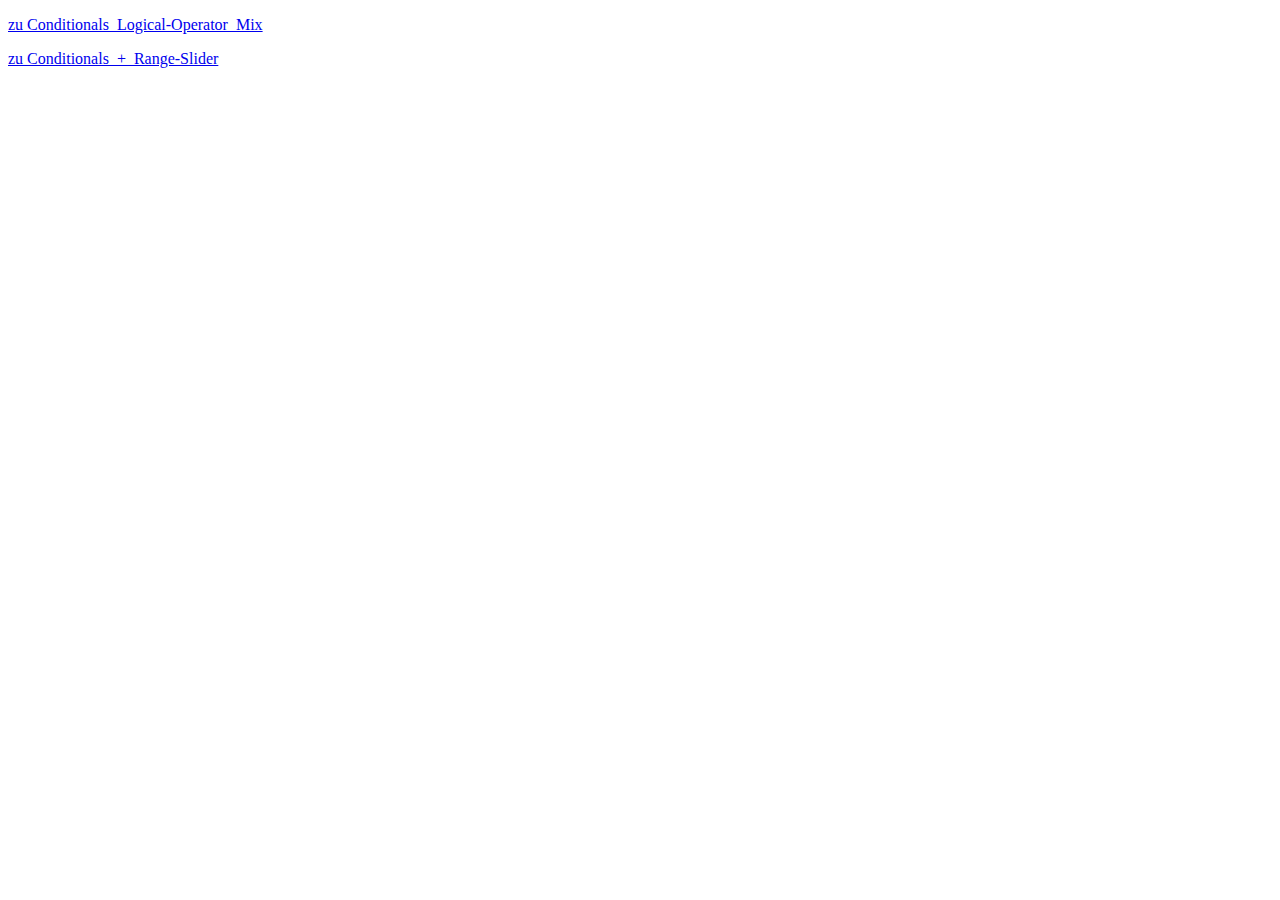
<file: index.html>
<!DOCTYPE html>
<html lang="en">
<head>
    <meta charset="UTF-8">
    <meta name="viewport" content="width=device-width, initial-scale=1.0">
    <title>Functions_Basics_02_if_else_scopes</title>
</head>
<body>
    <p><a href="./Conditionals_Logical-Operator_Mix/index.html" target="_blank">zu Conditionals_Logical-Operator_Mix</a></p>
    <p><a href="./Conditionals_+_Range-Slider/index.html" target="_blank">zu Conditionals_+_Range-Slider</a></p>
</body>
</html>
</file>
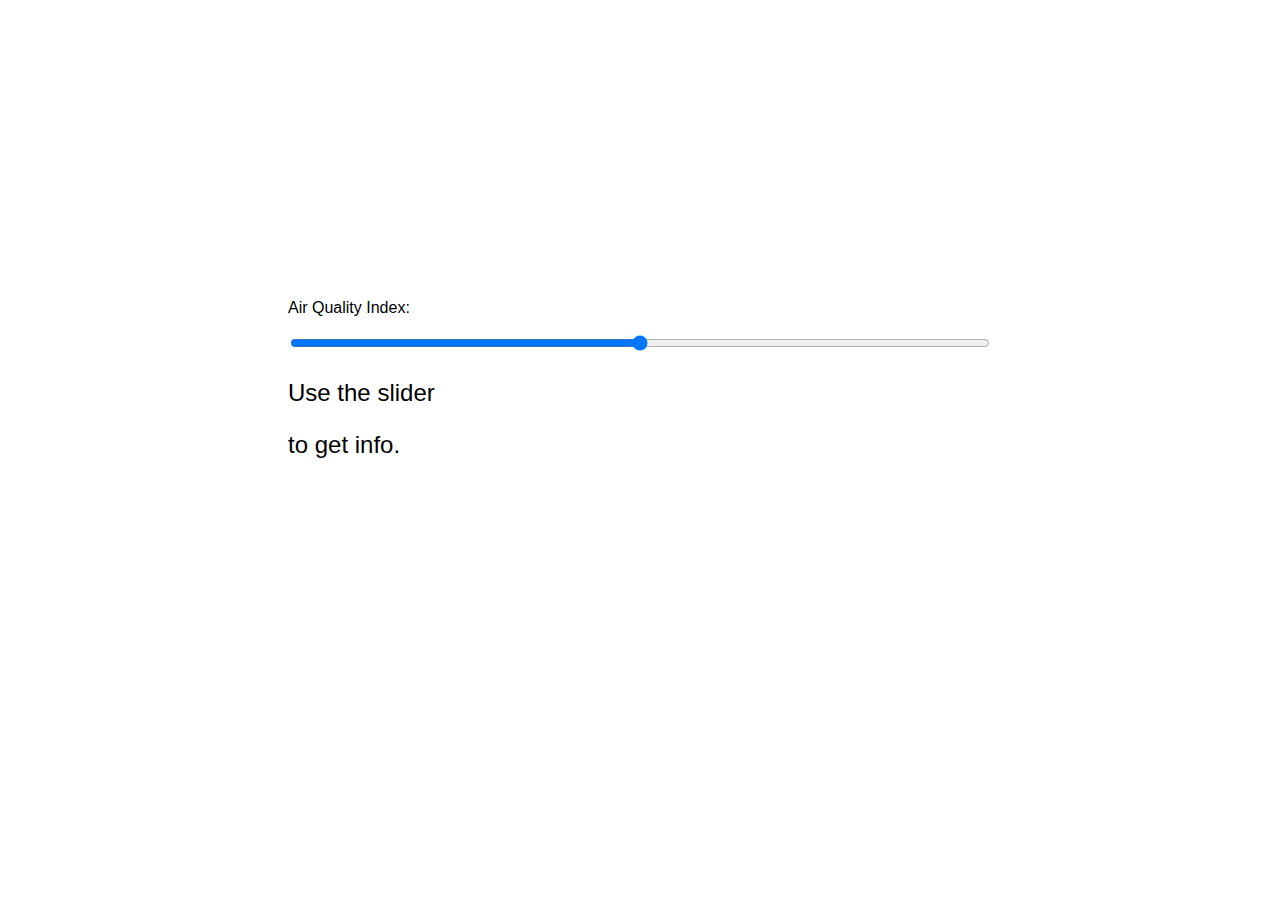
<file: Conditionals_+_Range-Slider/index.html>
<!DOCTYPE html>
<html lang="en">
<head>
    <meta charset="UTF-8">
    <meta name="viewport" content="width=device-width, initial-scale=1.0">
    <title>Functions_Basics</title>
    <link rel="stylesheet" href="./assets/css/style.css">
</head>
<body>
    <form>
        <div>
            <p>Air Quality Index:</p>
            <p id="rangeValue"></p>
        </div>
        <input type="range" oninput="checkAirQuality()" class="range_slider" id="range_slider" min="0" max="150">
        <p id="concern_text">Use the slider</p>
        <p id="effect_text">to get info.</p>
    </form>
    <script src="./assets/js/main.js"></script>
</body>
</html>
</file>
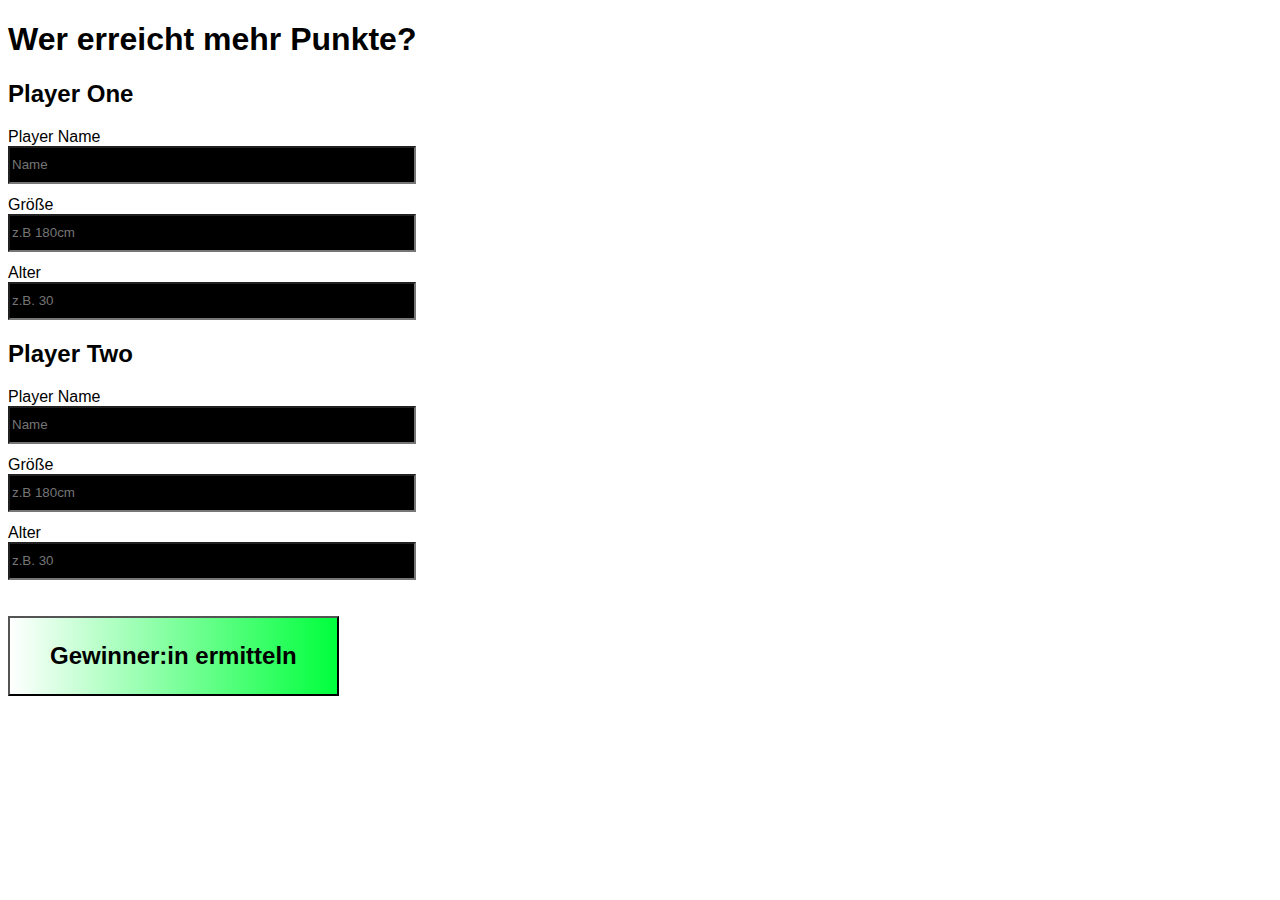
<file: Conditionals_Logical-Operator_Mix/index.html>
<!DOCTYPE html>
<html lang="en">
<head>
    <meta charset="UTF-8">
    <meta name="viewport" content="width=device-width, initial-scale=1.0">
    <title>Functions_Basics</title>
    <link rel="stylesheet" href="./assets/css/style.css">
</head>
<body>
    <h1>Wer erreicht mehr Punkte?</h1>
    <form onsubmit="return false">
        <h2>Player One</h2>
        <div>
            <label for="name1">Player Name</label>
            <input type="text" class="name1" id="name1" placeholder="Name">
        </div>
        <div>
            <label for="height">Größe</label>
            <input type="number" class="height1" id="height1" placeholder="z.B 180cm">
        </div>
        <div>
            <label for="height">Alter</label>
            <input type="number" class="age1" id="age1" placeholder="z.B. 30">
        </div>
        <h2>Player Two</h2>
        <div>
            <label for="name2">Player Name</label>
            <input type="text" class="name2" id="name2" placeholder="Name">
        </div>
        <div>
            <label for="height">Größe</label>
            <input type="number" class="height2" id="height2" placeholder="z.B 180cm">
        </div>
        <div>
            <label for="height">Alter</label>
            <input type="number" class="age2" id="age2" placeholder="z.B. 30">
        </div>
    </form>
    <button onclick="calcWinner()">Gewinner:in ermitteln</button>
    <p id="result"></p>
    <script src="./assets/js/main.js"></script>
</body>
</html>
</file>
<file: Conditionals_+_Range-Slider/assets/css/style.css>
body
{
    height: 100vh;
    font-family: sans-serif;
    display: flex;
    justify-content: center;
    align-items: center;
    transition: 0.3s linear;
}

body form 
{
    padding-bottom: 150px;
}

body form div
{
    display: flex;
    gap: 10px;
}

body form input
{
    width: 700px;
}

body > form > p
{
    font-size: 24px;
}

.levelGood
{
    background-color: green;
}

.levelModerate
{
    background-color: yellow;
}

.levelUnhealthy
{
    background-color: red;
}
</file>
<file: Conditionals_Logical-Operator_Mix/assets/css/style.css>
body
{
    font-family: sans-serif;
}

body form div input {
    margin-bottom: 12px;
    display: flex;
    flex-direction: column;
    width: 400px;
    color: white;
    background-color: rgb(0, 0, 0);
    height: 32px;
}

body button {
    background: linear-gradient(to right, rgb(255, 255, 255), rgb(0, 255, 60));
    padding: 24px 40px;
    margin-top: 24px;
    font-weight: 700;
    font-size: 1.5rem;
}

body p {
    color: rgb(0, 0, 255);
    font-size: 32px;
    font-weight: 700;
    animation: blinken 0.5s linear infinite alternate;
}

@keyframes blinken {

    0% {

        opacity: 0;
    }

    100% {
        opacity: 1;
    }

}
</file>
